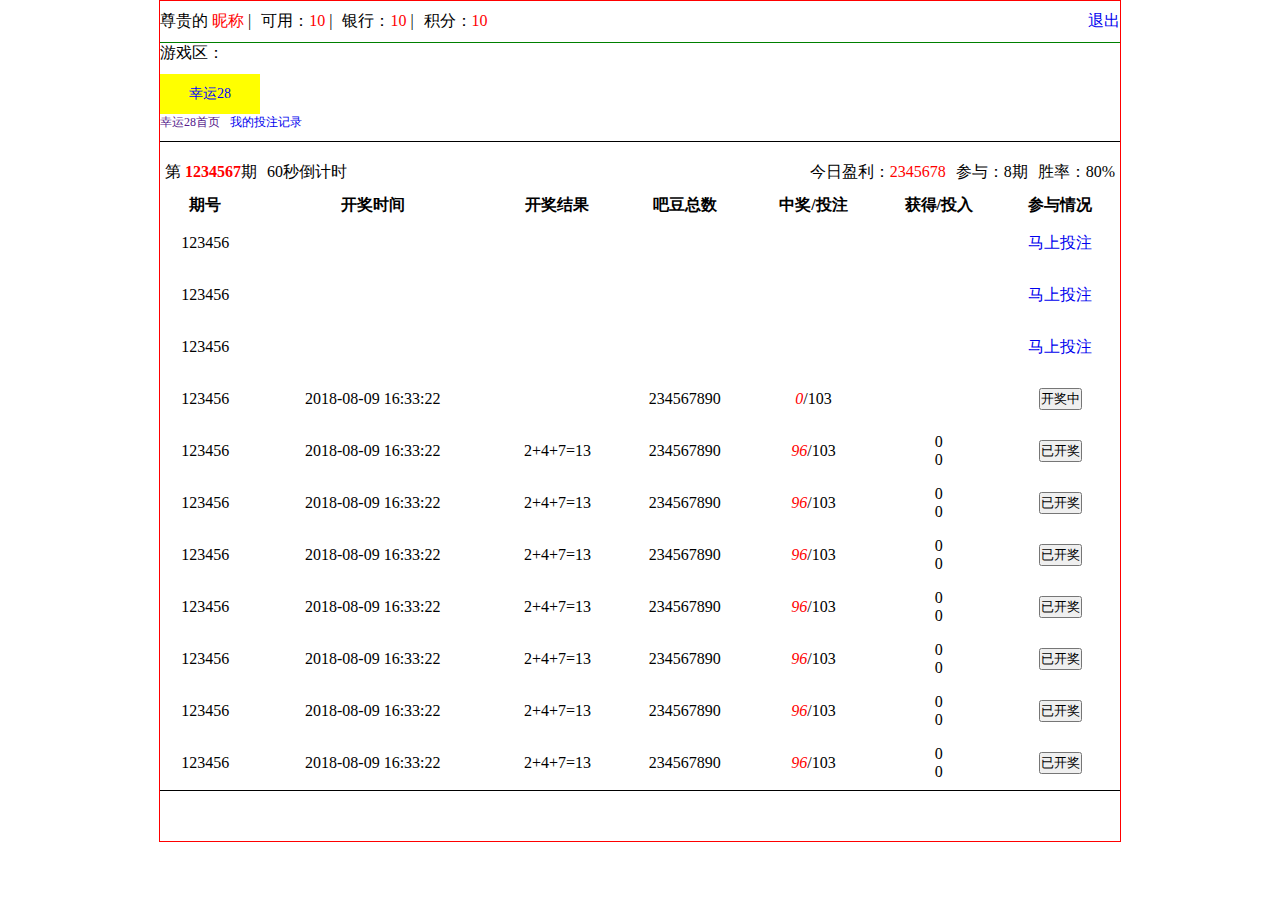
<file: src/index.html>
<!DOCTYPE html>
<html lang="en">
<head>
    <meta charset="UTF-8">
    <title>首页</title>
    <link rel="stylesheet" href="./css/reset.css">
    <link rel="stylesheet" href="./css/index.css">
</head>
<body>
    <!--header-->
    <div class="main">
        <div class="header">
            <ul>
                <li>尊贵的 <span style="color:red">昵称</span> |</li>
                <li>可用：<span style="color:red">10</span> |</li>
                <li>银行：<span style="color:red">10</span> |</li>
                <li>积分：<span style="color:red">10</span></li>
            </ul>
            <a href="login.html">退出</a>
        </div>
        <!-- 游戏-->
        <div class="game">
            <!-- 游戏列表-->
            <div class="gameNav">
                <p>游戏区：</p>
                <ul>
                    <li><a href="index.html">幸运28</a></li>
                </ul>
            </div>
            <!--游戏中心-->
            <div class="gameCenter">
                <ul>
                    <li><a href="">幸运28首页</a></li>
                    <li><a href="jilu.html">我的投注记录</a></li>
                </ul>
            </div>
            <div class="gameXiaZhu">
                <div class="XiaZhuHao">
                    <ul class="l">
                        <li>第 <span style="font-weight: bold;color: red;">1234567</span>期</li>
                        <li>60秒倒计时</li>
                    </ul>
                    <ul class="r">
                        <li>今日盈利：<span style="color: red;">2345678</span></li>
                        <li>参与：<span>8</span>期</li>
                        <li>胜率：<span>80%</span></li>
                    </ul>
                </div>
                <div class="gameList">
                    <table>
                        <thead>
                            <tr>
                                <th>期号</th>
                                <th>开奖时间</th>
                                <th>开奖结果</th>
                                <th>吧豆总数</th>
                                <th>中奖/投注</th>
                                <th>获得/投入</th>
                                <th>参与情况</th>
                            </tr>
                        </thead>
                        <tbody>
                            <tr>
                                <td>123456</td>
                                <td></td>
                                <td></td>
                                <td></td>
                                <td></td>
                                <td></td>
                                <td><a href="touzhu.html">马上投注</a></td>
                            </tr>
                            <tr>
                                <td>123456</td>
                                <td></td>
                                <td></td>
                                <td></td>
                                <td></td>
                                <td></td>
                                <td><a href="touzhu.html">马上投注</a></td>
                            </tr>
                            <tr>
                                <td>123456</td>
                                <td></td>
                                <td></td>
                                <td></td>
                                <td></td>
                                <td></td>
                                <td><a href="touzhu.html">马上投注</a></td>
                            </tr>
                            <tr>
                                <td>123456</td>
                                <td>2018-08-09 16:33:22</td>
                                <td></td>
                                <td>234567890</td>
                                <td><em style="color:red">0</em>/103</td>
                                <td></td>
                                <td><button>开奖中</button></td>
                            </tr>
                            <tr>
                                <td>123456</td>
                                <td>2018-08-09 16:33:22</td>
                                <td>2+4+7=13</td>
                                <td>234567890</td>
                                <td><em style="color:red">96</em>/103</td>
                                <td>0 <br> 0</td>
                                <td><button>已开奖</button></td>
                            </tr>
                            <tr>
                                <td>123456</td>
                                <td>2018-08-09 16:33:22</td>
                                <td>2+4+7=13</td>
                                <td>234567890</td>
                                <td><em style="color:red">96</em>/103</td>
                                <td>0 <br> 0</td>
                                <td><button>已开奖</button></td>
                            </tr>
                            <tr>
                                <td>123456</td>
                                <td>2018-08-09 16:33:22</td>
                                <td>2+4+7=13</td>
                                <td>234567890</td>
                                <td><em style="color:red">96</em>/103</td>
                                <td>0 <br> 0</td>
                                <td><button>已开奖</button></td>
                            </tr>
                            <tr>
                                <td>123456</td>
                                <td>2018-08-09 16:33:22</td>
                                <td>2+4+7=13</td>
                                <td>234567890</td>
                                <td><em style="color:red">96</em>/103</td>
                                <td>0 <br> 0</td>
                                <td><button>已开奖</button></td>
                            </tr>
                            <tr>
                                <td>123456</td>
                                <td>2018-08-09 16:33:22</td>
                                <td>2+4+7=13</td>
                                <td>234567890</td>
                                <td><em style="color:red">96</em>/103</td>
                                <td>0 <br> 0</td>
                                <td><button>已开奖</button></td>
                            </tr><tr>
                                <td>123456</td>
                                <td>2018-08-09 16:33:22</td>
                                <td>2+4+7=13</td>
                                <td>234567890</td>
                                <td><em style="color:red">96</em>/103</td>
                                <td>0 <br> 0</td>
                                <td><button>已开奖</button></td>
                            </tr>
                            <tr>
                                <td>123456</td>
                                <td>2018-08-09 16:33:22</td>
                                <td>2+4+7=13</td>
                                <td>234567890</td>
                                <td><em style="color:red">96</em>/103</td>
                                <td>0 <br> 0</td>
                                <td><button>已开奖</button></td>
                            </tr>
                        </tbody>
                    </table>
                </div>
            </div>
        </div>
    </div>
</body>
</html>
</file>
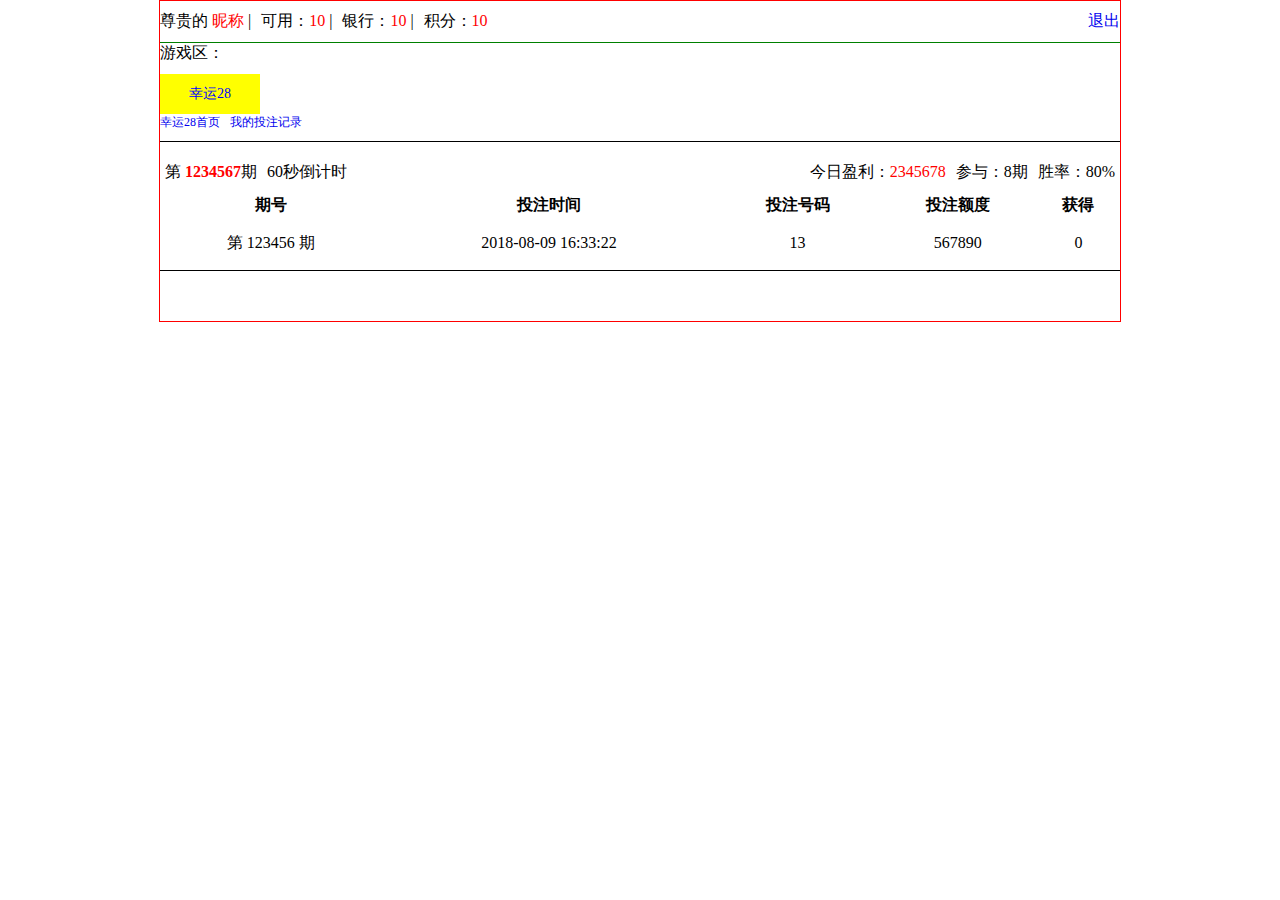
<file: src/chakan.html>
<!DOCTYPE html>
<html lang="en">
<head>
    <meta charset="UTF-8">
    <title>查看</title>
    <link rel="stylesheet" href="./css/reset.css">
    <link rel="stylesheet" href="./css/index.css">
</head>
<body>
<!--header-->
<div class="main">
    <div class="header">
        <ul>
            <li>尊贵的 <span style="color:red">昵称</span> |</li>
            <li>可用：<span style="color:red">10</span> |</li>
            <li>银行：<span style="color:red">10</span> |</li>
            <li>积分：<span style="color:red">10</span></li>
        </ul>
        <a href="login.html">退出</a>
    </div>
    <!-- 游戏-->
    <div class="game">
        <!-- 游戏列表-->
        <div class="gameNav">
            <p>游戏区：</p>
            <ul>
                <li><a href="index.html">幸运28</a></li>
            </ul>
        </div>
        <!--游戏中心-->
        <div class="gameCenter">
            <ul>
                <li><a href="index.html">幸运28首页</a></li>
                <li><a href="jilu.html">我的投注记录</a></li>
            </ul>
        </div>
        <div class="gameXiaZhu">
            <div class="XiaZhuHao">
                <ul class="l">
                    <li>第 <span style="font-weight: bold;color: red;">1234567</span>期</li>
                    <li>60秒倒计时</li>
                </ul>
                <ul class="r">
                    <li>今日盈利：<span style="color: red;">2345678</span></li>
                    <li>参与：<span>8</span>期</li>
                    <li>胜率：<span>80%</span></li>
                </ul>
            </div>
            <div class="gameList">
                <table>
                    <thead>
                    <tr>
                        <th>期号</th>
                        <th>投注时间</th>
                        <th>投注号码</th>
                        <th>投注额度</th>
                        <th>获得</th>
                    </tr>
                    </thead>
                    <tbody>
                        <tr>
                            <td>第&nbsp;123456&nbsp;期</td>
                            <td>2018-08-09 16:33:22</td>
                            <td>13</td>
                            <td>567890</td>
                            <td>0</td>
                        </tr>
                    </tbody>
                </table>
            </div>
        </div>
    </div>
</div>
</body>
</html>
</file>
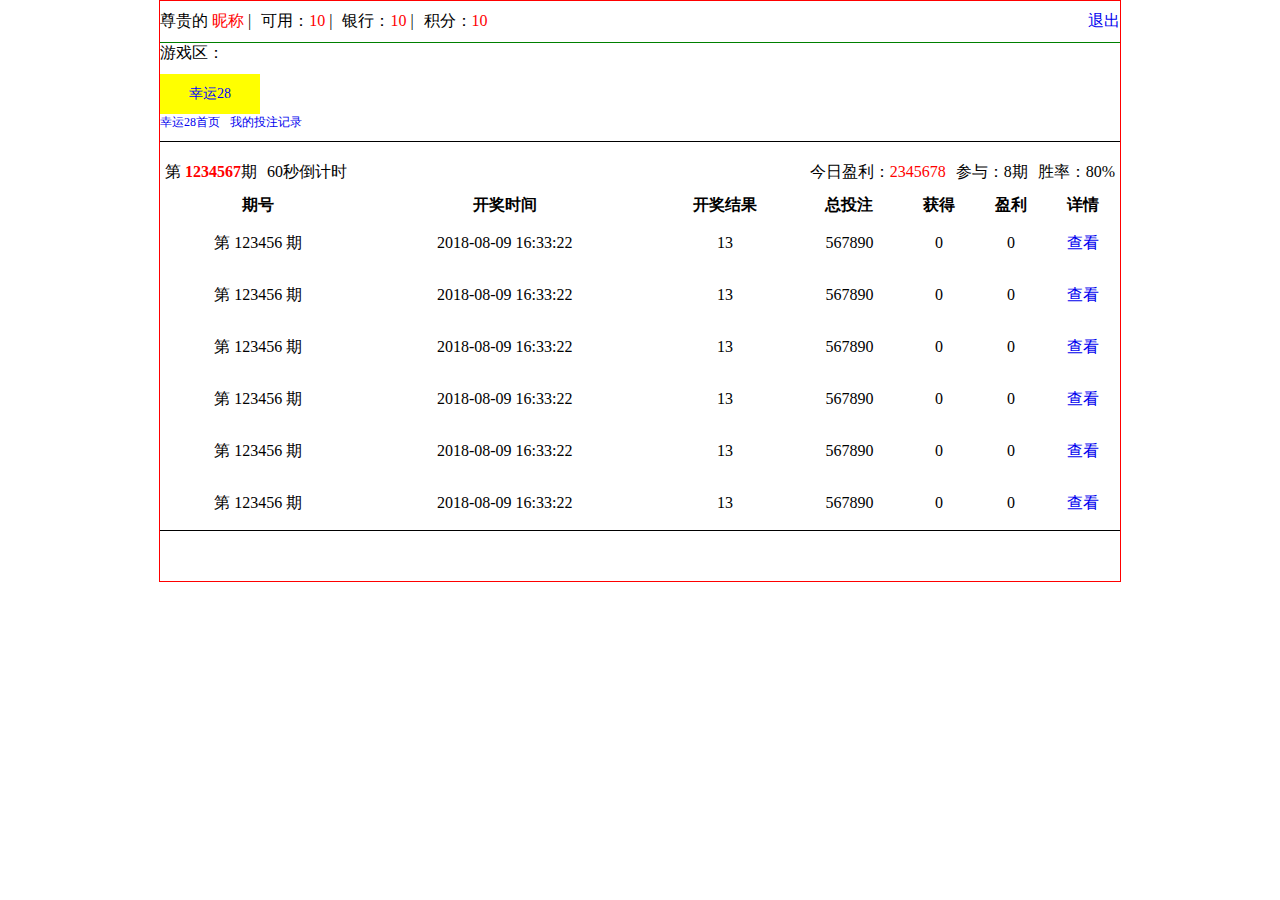
<file: src/jilu.html>
<!DOCTYPE html>
<html lang="en">
<head>
    <meta charset="UTF-8">
    <title>我的投注记录</title>
    <link rel="stylesheet" href="./css/reset.css">
    <link rel="stylesheet" href="./css/index.css">
</head>
<body>
<!--header-->
<div class="main">
    <div class="header">
        <ul>
            <li>尊贵的 <span style="color:red">昵称</span> |</li>
            <li>可用：<span style="color:red">10</span> |</li>
            <li>银行：<span style="color:red">10</span> |</li>
            <li>积分：<span style="color:red">10</span></li>
        </ul>
        <a href="login.html">退出</a>
    </div>
    <!-- 游戏-->
    <div class="game">
        <!-- 游戏列表-->
        <div class="gameNav">
            <p>游戏区：</p>
            <ul>
                <li><a href="index.html">幸运28</a></li>
            </ul>
        </div>
        <!--游戏中心-->
        <div class="gameCenter">
            <ul>
                <li><a href="index.html">幸运28首页</a></li>
                <li><a href="jilu.html">我的投注记录</a></li>
            </ul>
        </div>
        <div class="gameXiaZhu">
            <div class="XiaZhuHao">
                <ul class="l">
                    <li>第 <span style="font-weight: bold;color: red;">1234567</span>期</li>
                    <li>60秒倒计时</li>
                </ul>
                <ul class="r">
                    <li>今日盈利：<span style="color: red;">2345678</span></li>
                    <li>参与：<span>8</span>期</li>
                    <li>胜率：<span>80%</span></li>
                </ul>
            </div>
            <div class="gameList">
                <table>
                    <thead>
                    <tr>
                        <th>期号</th>
                        <th>开奖时间</th>
                        <th>开奖结果</th>
                        <th>总投注</th>
                        <th>获得</th>
                        <th>盈利</th>
                        <th>详情</th>
                    </tr>
                    </thead>
                    <tbody>
                        <tr>
                            <td>第&nbsp;123456&nbsp;期</td>
                            <td>2018-08-09 16:33:22</td>
                            <td>13</td>
                            <td>567890</td>
                            <td>0</td>
                            <td>0</td>
                            <td><a href="chakan.html">查看</a></td>
                        </tr>
                        <tr>
                            <td>第&nbsp;123456&nbsp;期</td>
                            <td>2018-08-09 16:33:22</td>
                            <td>13</td>
                            <td>567890</td>
                            <td>0</td>
                            <td>0</td>
                            <td><a href="chakan.html">查看</a></td>
                        </tr>
                        <tr>
                            <td>第&nbsp;123456&nbsp;期</td>
                            <td>2018-08-09 16:33:22</td>
                            <td>13</td>
                            <td>567890</td>
                            <td>0</td>
                            <td>0</td>
                            <td><a href="chakan.html">查看</a></td>
                        </tr>
                        <tr>
                            <td>第&nbsp;123456&nbsp;期</td>
                            <td>2018-08-09 16:33:22</td>
                            <td>13</td>
                            <td>567890</td>
                            <td>0</td>
                            <td>0</td>
                            <td><a href="chakan.html">查看</a></td>
                        </tr>
                        <tr>
                            <td>第&nbsp;123456&nbsp;期</td>
                            <td>2018-08-09 16:33:22</td>
                            <td>13</td>
                            <td>567890</td>
                            <td>0</td>
                            <td>0</td>
                            <td><a href="chakan.html">查看</a></td>
                        </tr>
                        <tr>
                            <td>第&nbsp;123456&nbsp;期</td>
                            <td>2018-08-09 16:33:22</td>
                            <td>13</td>
                            <td>567890</td>
                            <td>0</td>
                            <td>0</td>
                            <td><a href="chakan.html">查看</a></td>
                        </tr>
                    </tbody>
                </table>
            </div>
        </div>
    </div>
</div>
</body>
</html>
</file>
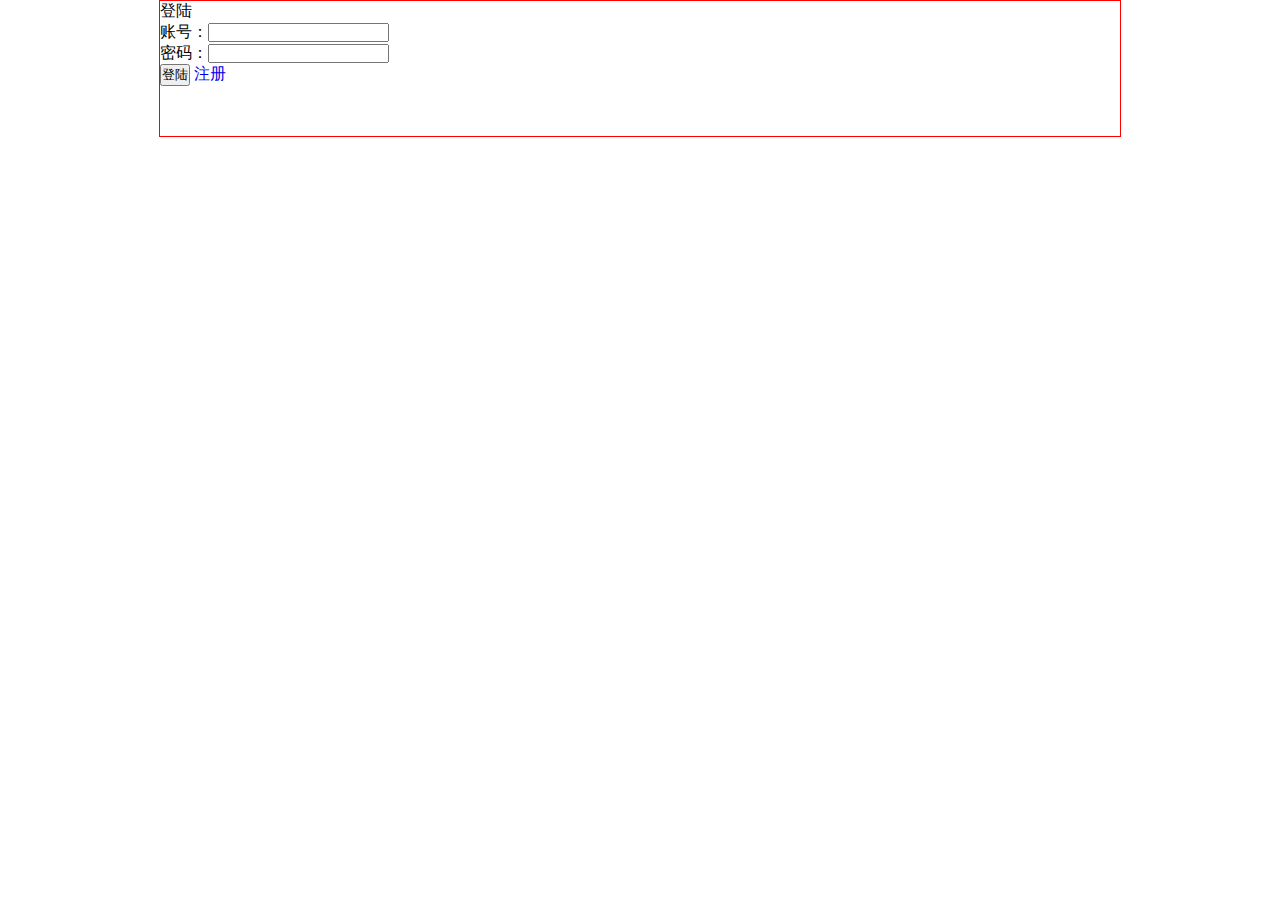
<file: src/login.html>
<!DOCTYPE html>
<html lang="en">
<head>
    <meta charset="UTF-8">
    <title>登陆</title>
    <link rel="stylesheet" href="./css/reset.css">
</head>
<body>
    <div class="main">
        <p>登陆</p>
        <form action="index.html">
            账号：<input type="text"><br>
            密码：<input type="password" name="" id=""><br>
            <input type="submit" value="登陆">
            <a href="register.html">注册</a>
        </form>
    </div>
</body>
</html>
</file>
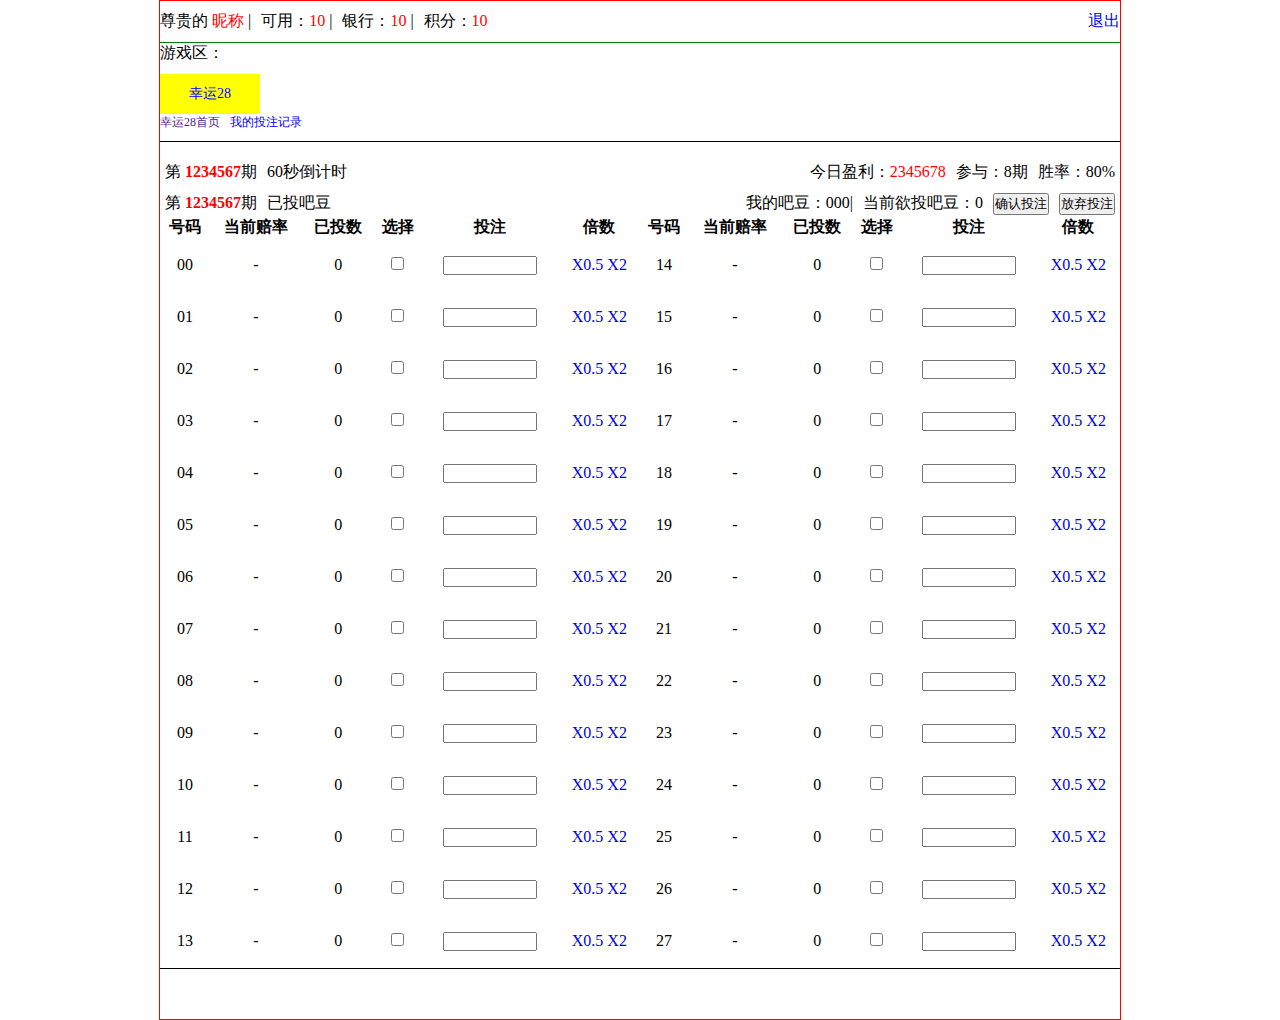
<file: src/touzhu.html>
<!DOCTYPE html>
<html lang="en">
<head>
    <meta charset="UTF-8">
    <title>投注</title>
    <link rel="stylesheet" href="./css/reset.css">
    <link rel="stylesheet" href="./css/index.css">
</head>
<body>
<!--header-->
<div class="main">
    <div class="header">
        <ul>
            <li id="aaa">尊贵的 <span style="color:red">昵称</span> |</li>
            <li>可用：<span style="color:red">10</span> |</li>
            <li>银行：<span style="color:red">10</span> |</li>
            <li>积分：<span style="color:red">10</span></li>
        </ul>
        <script>
            window.onload = function () {
                function hello () {
                    console.log('hello')
                }
                document.querySelector('#aaa').addEventListener('click',hello)
                document.querySelector('#aaa').addEventListener('click',hello)
                document.querySelector('#aaa').addEventListener('click',function(){
                    console.log(2)
                })

                function aa (b) {
                    var a = b||'e';
                    var o = {
                        aa:function(){
                            console.log('a')
                        },
                        bb:function(){
                            console.log('b')
                        },
                        cc:function(){
                            console.log('c')
                        },
                        e:function(){
                            console.log('e')
                        }
                    }
                    o[a]();
                }
                aa()

            }
        </script>
        <a href="login.html">退出</a>
    </div>
    <!-- 游戏-->
    <div class="game">
        <!-- 游戏列表-->
        <div class="gameNav">
            <p>游戏区：</p>
            <ul>
                <li><a href="index.html">幸运28</a></li>
            </ul>
        </div>
        <!--游戏中心-->
        <div class="gameCenter">
            <ul>
                <li><a href="">幸运28首页</a></li>
                <li><a href="jilu.html">我的投注记录</a></li>
            </ul>
        </div>
        <div class="gameXiaZhu">
            <div class="XiaZhuHao">
                <ul class="l">
                    <li>第 <span style="font-weight: bold;color: red;">1234567</span>期</li>
                    <li>60秒倒计时</li>
                </ul>
                <ul class="r">
                    <li>今日盈利：<span style="color: red;">2345678</span></li>
                    <li>参与：<span>8</span>期</li>
                    <li>胜率：<span>80%</span></li>
                </ul>
            </div>
            <div class="gameList">
                <div class="XiaZhuHao">
                    <ul class="l">
                        <li>第 <span style="font-weight: bold;color: red;">1234567</span>期</li>
                        <li>已投吧豆</li>
                    </ul>
                    <ul class="r">
                        <li>我的吧豆：<span>000</span>|</li>
                        <li>当前欲投吧豆：0</li>
                        <li><button>确认投注</button></li>
                        <li><button>放弃投注</button></li>
                    </ul>
                </div>
                <div class="touzhuNumber">
                    <table class="tlist mt10 tlist-p2">
                        <thead>
                        <tr>
                            <th>号码</th>
                            <th>当前赔率</th>
                            <th>已投数</th>
                            <th>选择</th>
                            <th>投注</th>
                            <th>倍数</th>
                            <th>号码</th>
                            <th>当前赔率</th>
                            <th>已投数</th>
                            <th>选择</th>
                            <th>投注</th>
                            <th>倍数</th>
                        </tr>
                        </thead>
                        <tbody>
                        <tr class="cgcolor tlist-p2">
                            <td>00</td>
                            <td>-</td>
                            <td>0<span class="gold"></span></td>
                            <td>
                                <input class="checkid" id="Chk0" type="checkbox" onclick="mCheckBoxChange(this);" value="0" no="0" name="id[]">
                            </td>
                            <td>
                                <input type="text" id="Num0" class="tac" onblur="mTextChange(this);" onfocus="mTextFocus(this);" no="0" name="bet[0]" style="width:90px;" value="" placeholder="">
                            </td>
                            <td>
                                <a class="btn-times" href="javascript:" onclick="m2Times(0,0.5);">X0.5</a>
                                <a class="btn-times" href="javascript:" onclick="m2Times(0,2);">X2</a>
                            </td>
                            <td>14</td>
                            <td>-</td>
                            <td>0<span class="gold"></span></td>
                            <td>
                                <input class="checkid" id="Chk14" type="checkbox" onclick="mCheckBoxChange(this);" value="14" no="14" name="id[]">
                            </td>
                            <td>
                                <input type="text" id="Num14" class="tac" onblur="mTextChange(this);" onfocus="mTextFocus(this);" no="14" name="bet[14]" style="width:90px;" value="" placeholder="">
                            </td>
                            <td>
                                <a class="btn-times" href="javascript:" onclick="m2Times(14,0.5);">X0.5</a>
                                <a class="btn-times" href="javascript:" onclick="m2Times(14,2);">X2</a>
                            </td>
                        </tr>
                        <tr class="cgcolor tlist-p2">
                            <td>01</td>
                            <td>-</td>
                            <td>0<span class="gold"></span></td>
                            <td>
                                <input class="checkid" id="Chk1" type="checkbox" onclick="mCheckBoxChange(this);" value="1" no="1" name="id[]">
                            </td>
                            <td>
                                <input type="text" id="Num1" class="tac" onblur="mTextChange(this);" onfocus="mTextFocus(this);" no="1" name="bet[1]" style="width:90px;" value="" placeholder="">
                            </td>
                            <td>
                                <a class="btn-times" href="javascript:" onclick="m2Times(1,0.5);">X0.5</a>
                                <a class="btn-times" href="javascript:" onclick="m2Times(1,2);">X2</a>
                            </td>
                            <td>15</td>
                            <td>-</td>
                            <td>0<span class="gold"></span></td>
                            <td>
                                <input class="checkid" id="Chk15" type="checkbox" onclick="mCheckBoxChange(this);" value="15" no="15" name="id[]">
                            </td>
                            <td>
                                <input type="text" id="Num15" class="tac" onblur="mTextChange(this);" onfocus="mTextFocus(this);" no="15" name="bet[15]" style="width:90px;" value="" placeholder="">
                            </td>
                            <td>
                                <a class="btn-times" href="javascript:" onclick="m2Times(15,0.5);">X0.5</a>
                                <a class="btn-times" href="javascript:" onclick="m2Times(15,2);">X2</a>
                            </td>
                        </tr>
                        <tr class="cgcolor tlist-p2">
                            <td>02</td>
                            <td>-</td>
                            <td>0<span class="gold"></span></td>
                            <td>
                                <input class="checkid" id="Chk2" type="checkbox" onclick="mCheckBoxChange(this);" value="2" no="2" name="id[]">
                            </td>
                            <td>
                                <input type="text" id="Num2" class="tac" onblur="mTextChange(this);" onfocus="mTextFocus(this);" no="2" name="bet[2]" style="width:90px;" value="" placeholder="">
                            </td>
                            <td>
                                <a class="btn-times" href="javascript:" onclick="m2Times(2,0.5);">X0.5</a>
                                <a class="btn-times" href="javascript:" onclick="m2Times(2,2);">X2</a>
                            </td>
                            <td>16</td>
                            <td>-</td>
                            <td>0<span class="gold"></span></td>
                            <td>
                                <input class="checkid" id="Chk16" type="checkbox" onclick="mCheckBoxChange(this);" value="16" no="16" name="id[]">
                            </td>
                            <td>
                                <input type="text" id="Num16" class="tac" onblur="mTextChange(this);" onfocus="mTextFocus(this);" no="16" name="bet[16]" style="width:90px;" value="" placeholder="">
                            </td>
                            <td>
                                <a class="btn-times" href="javascript:" onclick="m2Times(16,0.5);">X0.5</a>
                                <a class="btn-times" href="javascript:" onclick="m2Times(16,2);">X2</a>
                            </td>
                        </tr>
                        <tr class="cgcolor tlist-p2">
                            <td>03</td>
                            <td>-</td>
                            <td>0<span class="gold"></span></td>
                            <td>
                                <input class="checkid" id="Chk3" type="checkbox" onclick="mCheckBoxChange(this);" value="3" no="3" name="id[]">
                            </td>
                            <td>
                                <input type="text" id="Num3" class="tac" onblur="mTextChange(this);" onfocus="mTextFocus(this);" no="3" name="bet[3]" style="width:90px;" value="" placeholder="">
                            </td>
                            <td>
                                <a class="btn-times" href="javascript:" onclick="m2Times(3,0.5);">X0.5</a>
                                <a class="btn-times" href="javascript:" onclick="m2Times(3,2);">X2</a>
                            </td>
                            <td>17</td>
                            <td>-</td>
                            <td>0<span class="gold"></span></td>
                            <td>
                                <input class="checkid" id="Chk17" type="checkbox" onclick="mCheckBoxChange(this);" value="17" no="17" name="id[]">
                            </td>
                            <td>
                                <input type="text" id="Num17" class="tac" onblur="mTextChange(this);" onfocus="mTextFocus(this);" no="17" name="bet[17]" style="width:90px;" value="" placeholder="">
                            </td>
                            <td>
                                <a class="btn-times" href="javascript:" onclick="m2Times(17,0.5);">X0.5</a>
                                <a class="btn-times" href="javascript:" onclick="m2Times(17,2);">X2</a>
                            </td>
                        </tr>
                        <tr class="cgcolor tlist-p2">
                            <td>04</td>
                            <td>-</td>
                            <td>0<span class="gold"></span></td>
                            <td>
                                <input class="checkid" id="Chk4" type="checkbox" onclick="mCheckBoxChange(this);" value="4" no="4" name="id[]">
                            </td>
                            <td>
                                <input type="text" id="Num4" class="tac" onblur="mTextChange(this);" onfocus="mTextFocus(this);" no="4" name="bet[4]" style="width:90px;" value="" placeholder="">
                            </td>
                            <td>
                                <a class="btn-times" href="javascript:" onclick="m2Times(4,0.5);">X0.5</a>
                                <a class="btn-times" href="javascript:" onclick="m2Times(4,2);">X2</a>
                            </td>
                            <td>18</td>
                            <td>-</td>
                            <td>0<span class="gold"></span></td>
                            <td>
                                <input class="checkid" id="Chk18" type="checkbox" onclick="mCheckBoxChange(this);" value="18" no="18" name="id[]">
                            </td>
                            <td>
                                <input type="text" id="Num18" class="tac" onblur="mTextChange(this);" onfocus="mTextFocus(this);" no="18" name="bet[18]" style="width:90px;" value="" placeholder="">
                            </td>
                            <td>
                                <a class="btn-times" href="javascript:" onclick="m2Times(18,0.5);">X0.5</a>
                                <a class="btn-times" href="javascript:" onclick="m2Times(18,2);">X2</a>
                            </td>
                        </tr>
                        <tr class="cgcolor tlist-p2">
                            <td>05</td>
                            <td>-</td>
                            <td>0<span class="gold"></span></td>
                            <td>
                                <input class="checkid" id="Chk5" type="checkbox" onclick="mCheckBoxChange(this);" value="5" no="5" name="id[]">
                            </td>
                            <td>
                                <input type="text" id="Num5" class="tac" onblur="mTextChange(this);" onfocus="mTextFocus(this);" no="5" name="bet[5]" style="width:90px;" value="" placeholder="">
                            </td>
                            <td>
                                <a class="btn-times" href="javascript:" onclick="m2Times(5,0.5);">X0.5</a>
                                <a class="btn-times" href="javascript:" onclick="m2Times(5,2);">X2</a>
                            </td>
                            <td>19</td>
                            <td>-</td>
                            <td>0<span class="gold"></span></td>
                            <td>
                                <input class="checkid" id="Chk19" type="checkbox" onclick="mCheckBoxChange(this);" value="19" no="19" name="id[]">
                            </td>
                            <td>
                                <input type="text" id="Num19" class="tac" onblur="mTextChange(this);" onfocus="mTextFocus(this);" no="19" name="bet[19]" style="width:90px;" value="" placeholder="">
                            </td>
                            <td>
                                <a class="btn-times" href="javascript:" onclick="m2Times(19,0.5);">X0.5</a>
                                <a class="btn-times" href="javascript:" onclick="m2Times(19,2);">X2</a>
                            </td>
                        </tr>
                        <tr class="cgcolor tlist-p2">
                            <td>06</td>
                            <td>-</td>
                            <td>0<span class="gold"></span></td>
                            <td>
                                <input class="checkid" id="Chk6" type="checkbox" onclick="mCheckBoxChange(this);" value="6" no="6" name="id[]">
                            </td>
                            <td>
                                <input type="text" id="Num6" class="tac" onblur="mTextChange(this);" onfocus="mTextFocus(this);" no="6" name="bet[6]" style="width:90px;" value="" placeholder="">
                            </td>
                            <td>
                                <a class="btn-times" href="javascript:" onclick="m2Times(6,0.5);">X0.5</a>
                                <a class="btn-times" href="javascript:" onclick="m2Times(6,2);">X2</a>
                            </td>
                            <td>20</td>
                            <td>-</td>
                            <td>0<span class="gold"></span></td>
                            <td>
                                <input class="checkid" id="Chk20" type="checkbox" onclick="mCheckBoxChange(this);" value="20" no="20" name="id[]">
                            </td>
                            <td>
                                <input type="text" id="Num20" class="tac" onblur="mTextChange(this);" onfocus="mTextFocus(this);" no="20" name="bet[20]" style="width:90px;" value="" placeholder="">
                            </td>
                            <td>
                                <a class="btn-times" href="javascript:" onclick="m2Times(20,0.5);">X0.5</a>
                                <a class="btn-times" href="javascript:" onclick="m2Times(20,2);">X2</a>
                            </td>
                        </tr>
                        <tr class="cgcolor tlist-p2">
                            <td>07</td>
                            <td>-</td>
                            <td>0<span class="gold"></span></td>
                            <td>
                                <input class="checkid" id="Chk7" type="checkbox" onclick="mCheckBoxChange(this);" value="7" no="7" name="id[]">
                            </td>
                            <td>
                                <input type="text" id="Num7" class="tac" onblur="mTextChange(this);" onfocus="mTextFocus(this);" no="7" name="bet[7]" style="width:90px;" value="" placeholder="">
                            </td>
                            <td>
                                <a class="btn-times" href="javascript:" onclick="m2Times(7,0.5);">X0.5</a>
                                <a class="btn-times" href="javascript:" onclick="m2Times(7,2);">X2</a>
                            </td>
                            <td>21</td>
                            <td>-</td>
                            <td>0<span class="gold"></span></td>
                            <td>
                                <input class="checkid" id="Chk21" type="checkbox" onclick="mCheckBoxChange(this);" value="21" no="21" name="id[]">
                            </td>
                            <td>
                                <input type="text" id="Num21" class="tac" onblur="mTextChange(this);" onfocus="mTextFocus(this);" no="21" name="bet[21]" style="width:90px;" value="" placeholder="">
                            </td>
                            <td>
                                <a class="btn-times" href="javascript:" onclick="m2Times(21,0.5);">X0.5</a>
                                <a class="btn-times" href="javascript:" onclick="m2Times(21,2);">X2</a>
                            </td>
                        </tr>
                        <tr class="cgcolor tlist-p2">
                            <td>08</td>
                            <td>-</td>
                            <td>0<span class="gold"></span></td>
                            <td>
                                <input class="checkid" id="Chk8" type="checkbox" onclick="mCheckBoxChange(this);" value="8" no="8" name="id[]">
                            </td>
                            <td>
                                <input type="text" id="Num8" class="tac" onblur="mTextChange(this);" onfocus="mTextFocus(this);" no="8" name="bet[8]" style="width:90px;" value="" placeholder="">
                            </td>
                            <td>
                                <a class="btn-times" href="javascript:" onclick="m2Times(8,0.5);">X0.5</a>
                                <a class="btn-times" href="javascript:" onclick="m2Times(8,2);">X2</a>
                            </td>
                            <td>22</td>
                            <td>-</td>
                            <td>0<span class="gold"></span></td>
                            <td>
                                <input class="checkid" id="Chk22" type="checkbox" onclick="mCheckBoxChange(this);" value="22" no="22" name="id[]">
                            </td>
                            <td>
                                <input type="text" id="Num22" class="tac" onblur="mTextChange(this);" onfocus="mTextFocus(this);" no="22" name="bet[22]" style="width:90px;" value="" placeholder="">
                            </td>
                            <td>
                                <a class="btn-times" href="javascript:" onclick="m2Times(22,0.5);">X0.5</a>
                                <a class="btn-times" href="javascript:" onclick="m2Times(22,2);">X2</a>
                            </td>
                        </tr>
                        <tr class="cgcolor tlist-p2">
                            <td>09</td>
                            <td>-</td>
                            <td>0<span class="gold"></span></td>
                            <td>
                                <input class="checkid" id="Chk9" type="checkbox" onclick="mCheckBoxChange(this);" value="9" no="9" name="id[]">
                            </td>
                            <td>
                                <input type="text" id="Num9" class="tac" onblur="mTextChange(this);" onfocus="mTextFocus(this);" no="9" name="bet[9]" style="width:90px;" value="" placeholder="">
                            </td>
                            <td>
                                <a class="btn-times" href="javascript:" onclick="m2Times(9,0.5);">X0.5</a>
                                <a class="btn-times" href="javascript:" onclick="m2Times(9,2);">X2</a>
                            </td>
                            <td>23</td>
                            <td>-</td>
                            <td>0<span class="gold"></span></td>
                            <td>
                                <input class="checkid" id="Chk23" type="checkbox" onclick="mCheckBoxChange(this);" value="23" no="23" name="id[]">
                            </td>
                            <td>
                                <input type="text" id="Num23" class="tac" onblur="mTextChange(this);" onfocus="mTextFocus(this);" no="23" name="bet[23]" style="width:90px;" value="" placeholder="">
                            </td>
                            <td>
                                <a class="btn-times" href="javascript:" onclick="m2Times(23,0.5);">X0.5</a>
                                <a class="btn-times" href="javascript:" onclick="m2Times(23,2);">X2</a>
                            </td>
                        </tr>
                        <tr class="cgcolor tlist-p2">
                            <td>10</td>
                            <td>-</td>
                            <td>0<span class="gold"></span></td>
                            <td>
                                <input class="checkid" id="Chk10" type="checkbox" onclick="mCheckBoxChange(this);" value="10" no="10" name="id[]">
                            </td>
                            <td>
                                <input type="text" id="Num10" class="tac" onblur="mTextChange(this);" onfocus="mTextFocus(this);" no="10" name="bet[10]" style="width:90px;" value="" placeholder="">
                            </td>
                            <td>
                                <a class="btn-times" href="javascript:" onclick="m2Times(10,0.5);">X0.5</a>
                                <a class="btn-times" href="javascript:" onclick="m2Times(10,2);">X2</a>
                            </td>
                            <td>24</td>
                            <td>-</td>
                            <td>0<span class="gold"></span></td>
                            <td>
                                <input class="checkid" id="Chk24" type="checkbox" onclick="mCheckBoxChange(this);" value="24" no="24" name="id[]">
                            </td>
                            <td>
                                <input type="text" id="Num24" class="tac" onblur="mTextChange(this);" onfocus="mTextFocus(this);" no="24" name="bet[24]" style="width:90px;" value="" placeholder="">
                            </td>
                            <td>
                                <a class="btn-times" href="javascript:" onclick="m2Times(24,0.5);">X0.5</a>
                                <a class="btn-times" href="javascript:" onclick="m2Times(24,2);">X2</a>
                            </td>
                        </tr>
                        <tr class="cgcolor tlist-p2">
                            <td>11</td>
                            <td>-</td>
                            <td>0<span class="gold"></span></td>
                            <td>
                                <input class="checkid" id="Chk11" type="checkbox" onclick="mCheckBoxChange(this);" value="11" no="11" name="id[]">
                            </td>
                            <td>
                                <input type="text" id="Num11" class="tac" onblur="mTextChange(this);" onfocus="mTextFocus(this);" no="11" name="bet[11]" style="width:90px;" value="" placeholder="">
                            </td>
                            <td>
                                <a class="btn-times" href="javascript:" onclick="m2Times(11,0.5);">X0.5</a>
                                <a class="btn-times" href="javascript:" onclick="m2Times(11,2);">X2</a>
                            </td>
                            <td>25</td>
                            <td>-</td>
                            <td>0<span class="gold"></span></td>
                            <td>
                                <input class="checkid" id="Chk25" type="checkbox" onclick="mCheckBoxChange(this);" value="25" no="25" name="id[]">
                            </td>
                            <td>
                                <input type="text" id="Num25" class="tac" onblur="mTextChange(this);" onfocus="mTextFocus(this);" no="25" name="bet[25]" style="width:90px;" value="" placeholder="">
                            </td>
                            <td>
                                <a class="btn-times" href="javascript:" onclick="m2Times(25,0.5);">X0.5</a>
                                <a class="btn-times" href="javascript:" onclick="m2Times(25,2);">X2</a>
                            </td>
                        </tr>
                        <tr class="cgcolor tlist-p2">
                            <td>12</td>
                            <td>-</td>
                            <td>0<span class="gold"></span></td>
                            <td>
                                <input class="checkid" id="Chk12" type="checkbox" onclick="mCheckBoxChange(this);" value="12" no="12" name="id[]">
                            </td>
                            <td>
                                <input type="text" id="Num12" class="tac" onblur="mTextChange(this);" onfocus="mTextFocus(this);" no="12" name="bet[12]" style="width:90px;" value="" placeholder="">
                            </td>
                            <td>
                                <a class="btn-times" href="javascript:" onclick="m2Times(12,0.5);">X0.5</a>
                                <a class="btn-times" href="javascript:" onclick="m2Times(12,2);">X2</a>
                            </td>
                            <td>26</td>
                            <td>-</td>
                            <td>0<span class="gold"></span></td>
                            <td>
                                <input class="checkid" id="Chk26" type="checkbox" onclick="mCheckBoxChange(this);" value="26" no="26" name="id[]">
                            </td>
                            <td>
                                <input type="text" id="Num26" class="tac" onblur="mTextChange(this);" onfocus="mTextFocus(this);" no="26" name="bet[26]" style="width:90px;" value="" placeholder="">
                            </td>
                            <td>
                                <a class="btn-times" href="javascript:" onclick="m2Times(26,0.5);">X0.5</a>
                                <a class="btn-times" href="javascript:" onclick="m2Times(26,2);">X2</a>
                            </td>
                        </tr>
                        <tr class="cgcolor tlist-p2">
                            <td>13</td>
                            <td>-</td>
                            <td>0<span class="gold"></span></td>
                            <td>
                                <input class="checkid" id="Chk13" type="checkbox" onclick="mCheckBoxChange(this);" value="13" no="13" name="id[]">
                            </td>
                            <td>
                                <input type="text" id="Num13" class="tac" onblur="mTextChange(this);" onfocus="mTextFocus(this);" no="13" name="bet[13]" style="width:90px;" value="" placeholder="">
                            </td>
                            <td>
                                <a class="btn-times" href="javascript:" onclick="m2Times(13,0.5);">X0.5</a>
                                <a class="btn-times" href="javascript:" onclick="m2Times(13,2);">X2</a>
                            </td>
                            <td>27</td>
                            <td>-</td>
                            <td>0<span class="gold"></span></td>
                            <td>
                                <input class="checkid" id="Chk27" type="checkbox" onclick="mCheckBoxChange(this);" value="27" no="27" name="id[]">
                            </td>
                            <td>
                                <input type="text" id="Num27" class="tac" onblur="mTextChange(this);" onfocus="mTextFocus(this);" no="27" name="bet[27]" style="width:90px;" value="" placeholder="">
                            </td>
                            <td>
                                <a class="btn-times" href="javascript:" onclick="m2Times(27,0.5);">X0.5</a>
                                <a class="btn-times" href="javascript:" onclick="m2Times(27,2);">X2</a>
                            </td>
                        </tr>
                        </tbody>
                    </table>
                </div>
            </div>
        </div>
    </div>
</div>
</body>
</html>
</file>
<file: src/css/index.css>
.header{
    overflow: hidden;
}
.header ul{
    padding-top: 10px;
    overflow: hidden;
    float: left;
}
.header ul li{
    float: left;
    margin-right: 10px;
}
.header>a{
    float: right;
    margin-top:10px;
}

.game{
    margin-top:10px;
    border-top:1px solid green;
}
.game .gameNav{}
.game .gameNav ul{
    overflow: hidden;
    margin-top:10px;
}
.game .gameNav ul li{
    float: left;
}
.game .gameNav ul li a{
    display: block;
    font-size: 14px;
    width: 100px;
    height: 40px;
    background: yellow;
    color: blue;
    text-align: center;
    line-height: 40px;
    cursor: pointer;
}

.game .gameCenter{}
.game .gameCenter ul{
    overflow: hidden;
}
.game .gameCenter ul li{
    font-size:12px;
    float: left;
    margin-right:10px;
}

.game .gameXiaZhu{
    margin-top:10px;
    border-top:1px solid black;
    border-bottom:1px solid black;
    padding-top:20px;
}
.game .gameXiaZhu .XiaZhuHao{
    overflow: hidden;
}
.game .gameXiaZhu .XiaZhuHao ul{
    overflow: hidden;
}
.game .gameXiaZhu .XiaZhuHao ul li{
    float: left;
    margin: 0 5px;
}

.game .gameXiaZhu .gameList{
    margin-top: 10px;
}
.game .gameXiaZhu .gameList table{
    width: 100%;
}
.game .gameXiaZhu .gameList table td{
    text-align: center;
}
.game .gameXiaZhu .gameList table tbody tr{
    height: 50px;
}
</file>
